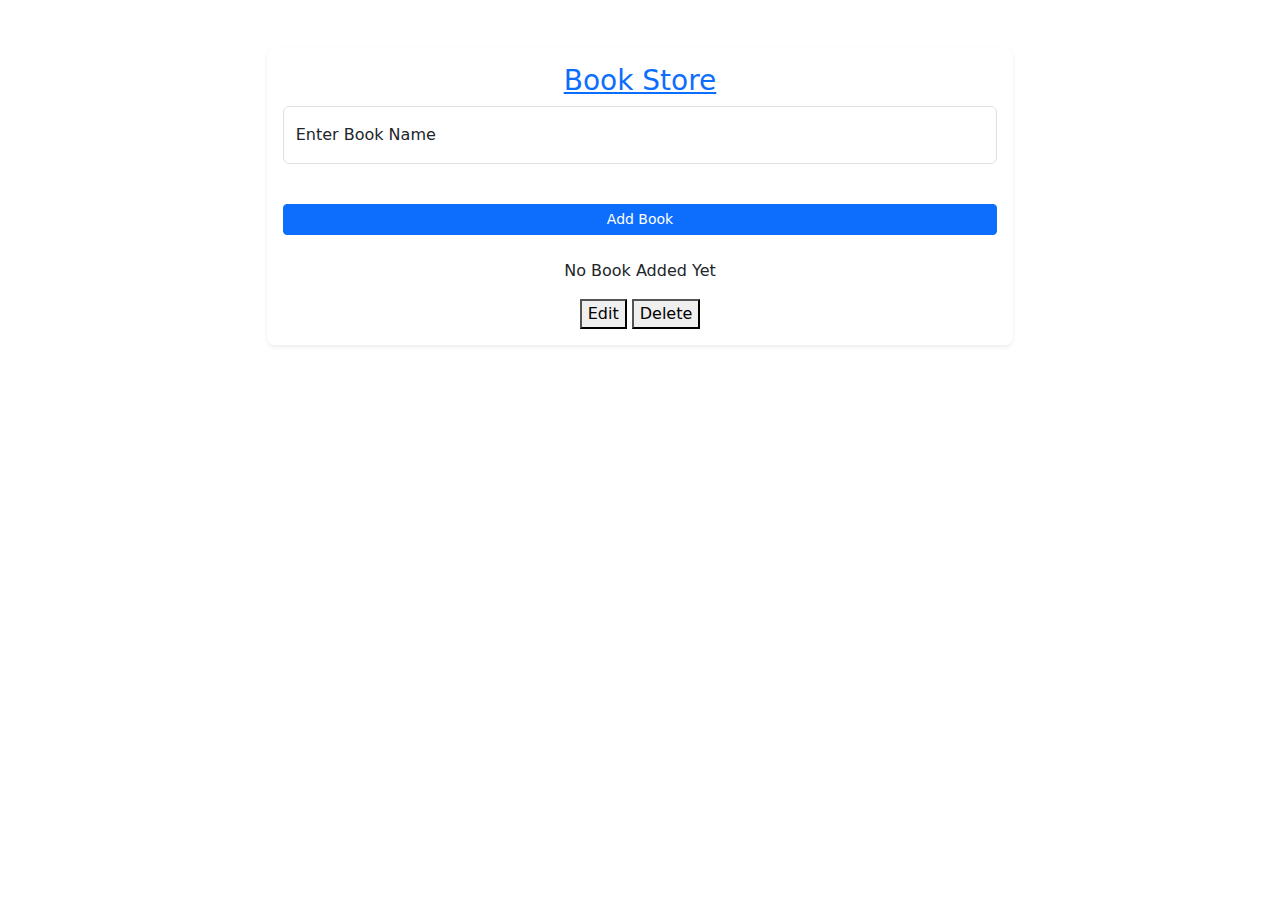
<file: Pbool.html>
<!DOCTYPE html>
<html lang="en">
<head>
    <meta charset="UTF-8">
    <meta name="viewport" content="width=device-width, initial-scale=1.0">
    <title>Document</title>
    <link href="https://cdn.jsdelivr.net/npm/bootstrap@5.3.3/dist/css/bootstrap.min.css" rel="stylesheet" integrity="sha384-QWTKZyjpPEjISv5WaRU9OFeRpok6YctnYmDr5pNlyT2bRjXh0JMhjY6hW+ALEwIH" crossorigin="anonymous">
</head>
<body>
    <div class="col-lg-7 col-10 mx-auto mt-lg-5 mt-3 shadow-sm rounded-3 text-center p-lg-3 p-2">
        <h3 class="text-center text-primary text-decoration-underline">Book Store</h3>
        <p class="alert alert-danger p-0" style="display: none;" id="error">Enter Book</p>
        <div class="form-floating mb-3">
            <input type="email" class="form-control" id="floatingInput" placeholder="name@example.com">
            <label for="floatingInput">Enter Book Name</label>
        </div> 
        <button onclick="display()" class="btn btn-primary btn-sm w-100 my-lg-4 my-2">Add Book</button>
        <p id="displayBook">No Book Added Yet</p>
        <button onclick="editWord()">Edit</button>
        <button onclick="deleteWord()">Delete</button>
    </div>
</body>
<script>
var allBook = []
function display() {
    if (floatingInput.value == ''){
        error.style.display = "block"   
    }else{
        error.style.display = "none"
        allBook.push(floatingInput.value)
        console.log(allBook);
        floatingInput.value = ''
        displayBook.value = "allBook"

        
    }
} 


</script>
</html>
</file>
